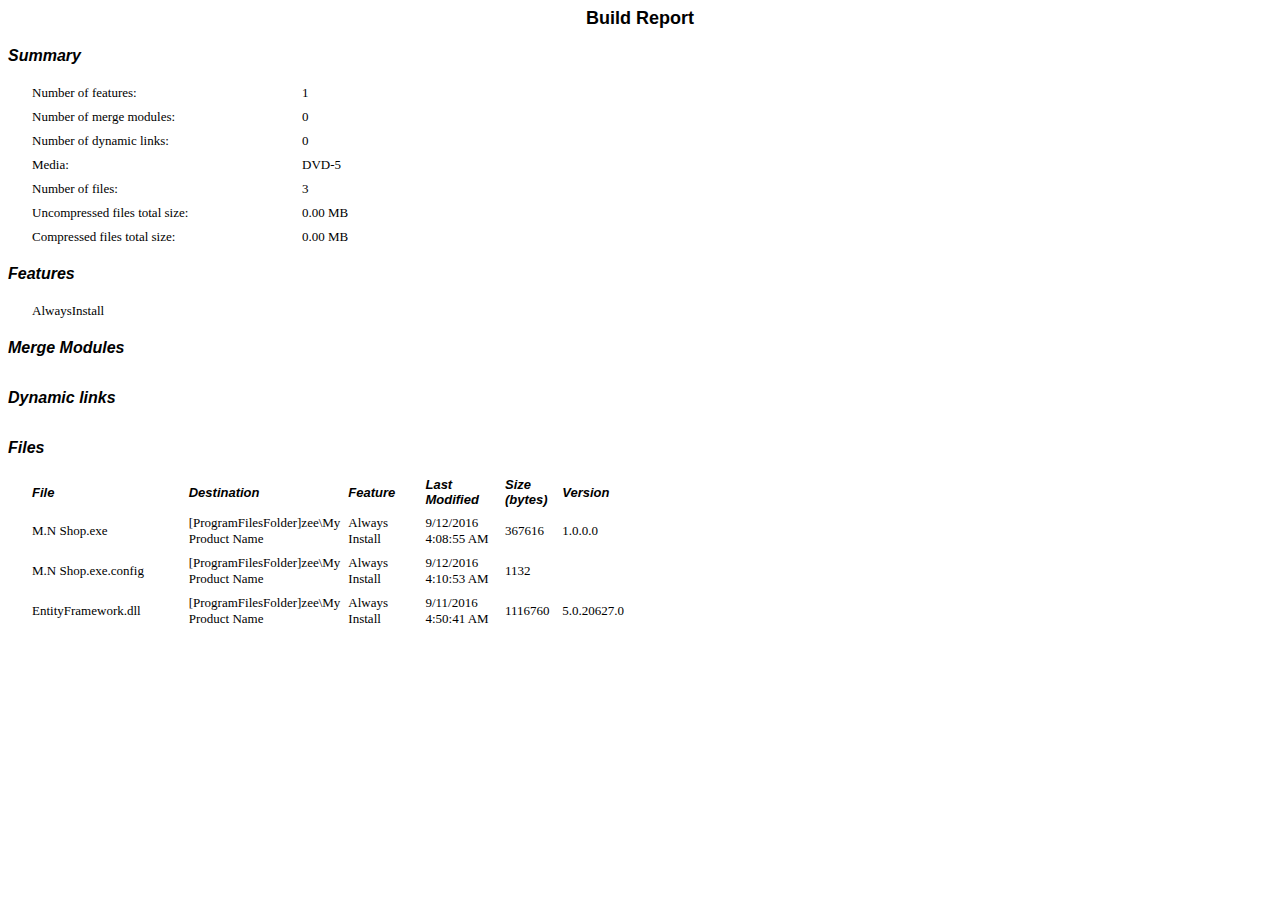
<file: projects/manag/Mobile Shop Management System/afi/afi/Express/DVD-5/Reports/9-12-2016 04-16-47 AM.htm>
<HTML><HEAD><TITLE>Build Report</TITLE></HEAD><BODY>

<B><FONT FACE="Arial" SIZE=4><P ALIGN="center">
Build Report</P></B></FONT>

<B><I><FONT FACE="Arial" ><P>
Summary</P></I></B></FONT>

<TABLE CELLSPACING=0 STYLE="margin-left:20" BORDER=0 CELLPADDING=4 WIDTH=600>

<TR>

<TD WIDTH="45%"VALIGN="center"><FONT FACE="Times New Roman"SIZE=2><P>

Number of features:
</FONT></P></TD>

<TD WIDTH="55%"VALIGN="center"><FONT FACE="Times New Roman"SIZE=2><P>

1
</FONT></P></TD>

</TR>

<TR>

<TD WIDTH="45%"VALIGN="center"><FONT FACE="Times New Roman"SIZE=2><P>

Number of merge modules:
</FONT></P></TD>

<TD WIDTH="55%"VALIGN="center"><FONT FACE="Times New Roman"SIZE=2><P>

0
</FONT></P></TD>

</TR>

<TR>

<TD WIDTH="45%"VALIGN="center"><FONT FACE="Times New Roman"SIZE=2><P>

Number of dynamic links:
</FONT></P></TD>

<TD WIDTH="55%"VALIGN="center"><FONT FACE="Times New Roman"SIZE=2><P>

0
</FONT></P></TD>

</TR>

<TR>

<TD WIDTH="45%"VALIGN="center"><FONT FACE="Times New Roman"SIZE=2><P>

Media:
</FONT></P></TD>

<TD WIDTH="55%"VALIGN="center"><FONT FACE="Times New Roman"SIZE=2><P>

DVD-5
</FONT></P></TD>

</TR>

<TR>

<TD WIDTH="45%"VALIGN="center"><FONT FACE="Times New Roman"SIZE=2><P>

Number of files:
</FONT></P></TD>

<TD WIDTH="55%"VALIGN="center"><FONT FACE="Times New Roman"SIZE=2><P>

3
</FONT></P></TD>

</TR>

<TR>

<TD WIDTH="45%"VALIGN="center"><FONT FACE="Times New Roman"SIZE=2><P>

Uncompressed files total size:
</FONT></P></TD>

<TD WIDTH="55%"VALIGN="center"><FONT FACE="Times New Roman"SIZE=2><P>

0.00 MB
</FONT></P></TD>

</TR>

<TR>

<TD WIDTH="45%"VALIGN="center"><FONT FACE="Times New Roman"SIZE=2><P>

Compressed files total size:
</FONT></P></TD>

<TD WIDTH="55%"VALIGN="center"><FONT FACE="Times New Roman"SIZE=2><P>

0.00 MB
</FONT></P></TD>

</TR>

</TABLE>

<B><I><FONT FACE="Arial" ><P>
Features</P></I></B></FONT>

<TABLE CELLSPACING=0 STYLE="margin-left:20" BORDER=0 CELLPADDING=4 WIDTH=600>

<TR>

<TD WIDTH="100%"VALIGN="center"><FONT FACE="Times New Roman"SIZE=2><P>

AlwaysInstall
</FONT></P></TD>

</TR>

</TABLE>

<B><I><FONT FACE="Arial" ><P>
Merge  Modules</P></I></B></FONT>

<TABLE CELLSPACING=0 STYLE="margin-left:20" BORDER=0 CELLPADDING=4 WIDTH=600>

</TABLE>

<B><I><FONT FACE="Arial" ><P>
Dynamic links</P></I></B></FONT>

<TABLE CELLSPACING=0 STYLE="margin-left:20" BORDER=0 CELLPADDING=4 WIDTH=600>

</TABLE>

<B><I><FONT FACE="Arial" ><P>
Files</P></I></B></FONT>

<TABLE CELLSPACING=0 STYLE="margin-left:20" BORDER=0 CELLPADDING=4 WIDTH=600>

<TR>

<TD WIDTH="30%"VALIGN="center"><B><I><FONT FACE="Arial"SIZE=2><P>

File
</I></B></FONT></P></TD>

<TD WIDTH="20%"VALIGN="center"><B><I><FONT FACE="Arial"SIZE=2><P>

Destination
</I></B></FONT></P></TD>

<TD WIDTH="15%"VALIGN="center"><B><I><FONT FACE="Arial"SIZE=2><P>

Feature
</I></B></FONT></P></TD>

<TD WIDTH="15%"VALIGN="center"><B><I><FONT FACE="Arial"SIZE=2><P>

Last Modified
</I></B></FONT></P></TD>

<TD WIDTH="10%"VALIGN="center"><B><I><FONT FACE="Arial"SIZE=2><P>

Size (bytes)
</I></B></FONT></P></TD>

<TD WIDTH="10%"VALIGN="center"><B><I><FONT FACE="Arial"SIZE=2><P>

Version
</I></B></FONT></P></TD>

</TR>

<TR>

<TD WIDTH="30%"VALIGN="center"><FONT FACE="Times New Roman"SIZE=2><P>

M.N Shop.exe
</FONT></P></TD>

<TD WIDTH="20%"VALIGN="center"><FONT FACE="Times New Roman"SIZE=2><P>

[ProgramFilesFolder]zee\My Product Name
</FONT></P></TD>

<TD WIDTH="15%"VALIGN="center"><FONT FACE="Times New Roman"SIZE=2><P>

Always Install
</FONT></P></TD>

<TD WIDTH="15%"VALIGN="center"><FONT FACE="Times New Roman"SIZE=2><P>

9/12/2016 4:08:55 AM
</FONT></P></TD>

<TD WIDTH="10%"VALIGN="center"><FONT FACE="Times New Roman"SIZE=2><P>

367616
</FONT></P></TD>

<TD WIDTH="10%"VALIGN="center"><FONT FACE="Times New Roman"SIZE=2><P>

1.0.0.0
</FONT></P></TD>

</TR>

<TR>

<TD WIDTH="30%"VALIGN="center"><FONT FACE="Times New Roman"SIZE=2><P>

M.N Shop.exe.config
</FONT></P></TD>

<TD WIDTH="20%"VALIGN="center"><FONT FACE="Times New Roman"SIZE=2><P>

[ProgramFilesFolder]zee\My Product Name
</FONT></P></TD>

<TD WIDTH="15%"VALIGN="center"><FONT FACE="Times New Roman"SIZE=2><P>

Always Install
</FONT></P></TD>

<TD WIDTH="15%"VALIGN="center"><FONT FACE="Times New Roman"SIZE=2><P>

9/12/2016 4:10:53 AM
</FONT></P></TD>

<TD WIDTH="10%"VALIGN="center"><FONT FACE="Times New Roman"SIZE=2><P>

1132
</FONT></P></TD>

<TD WIDTH="10%"VALIGN="center"><FONT FACE="Times New Roman"SIZE=2><P>


</FONT></P></TD>

</TR>

<TR>

<TD WIDTH="30%"VALIGN="center"><FONT FACE="Times New Roman"SIZE=2><P>

EntityFramework.dll
</FONT></P></TD>

<TD WIDTH="20%"VALIGN="center"><FONT FACE="Times New Roman"SIZE=2><P>

[ProgramFilesFolder]zee\My Product Name
</FONT></P></TD>

<TD WIDTH="15%"VALIGN="center"><FONT FACE="Times New Roman"SIZE=2><P>

Always Install
</FONT></P></TD>

<TD WIDTH="15%"VALIGN="center"><FONT FACE="Times New Roman"SIZE=2><P>

9/11/2016 4:50:41 AM
</FONT></P></TD>

<TD WIDTH="10%"VALIGN="center"><FONT FACE="Times New Roman"SIZE=2><P>

1116760
</FONT></P></TD>

<TD WIDTH="10%"VALIGN="center"><FONT FACE="Times New Roman"SIZE=2><P>

5.0.20627.0
</FONT></P></TD>

</TR>

</TABLE>

</BODY></HTML>
</file>
